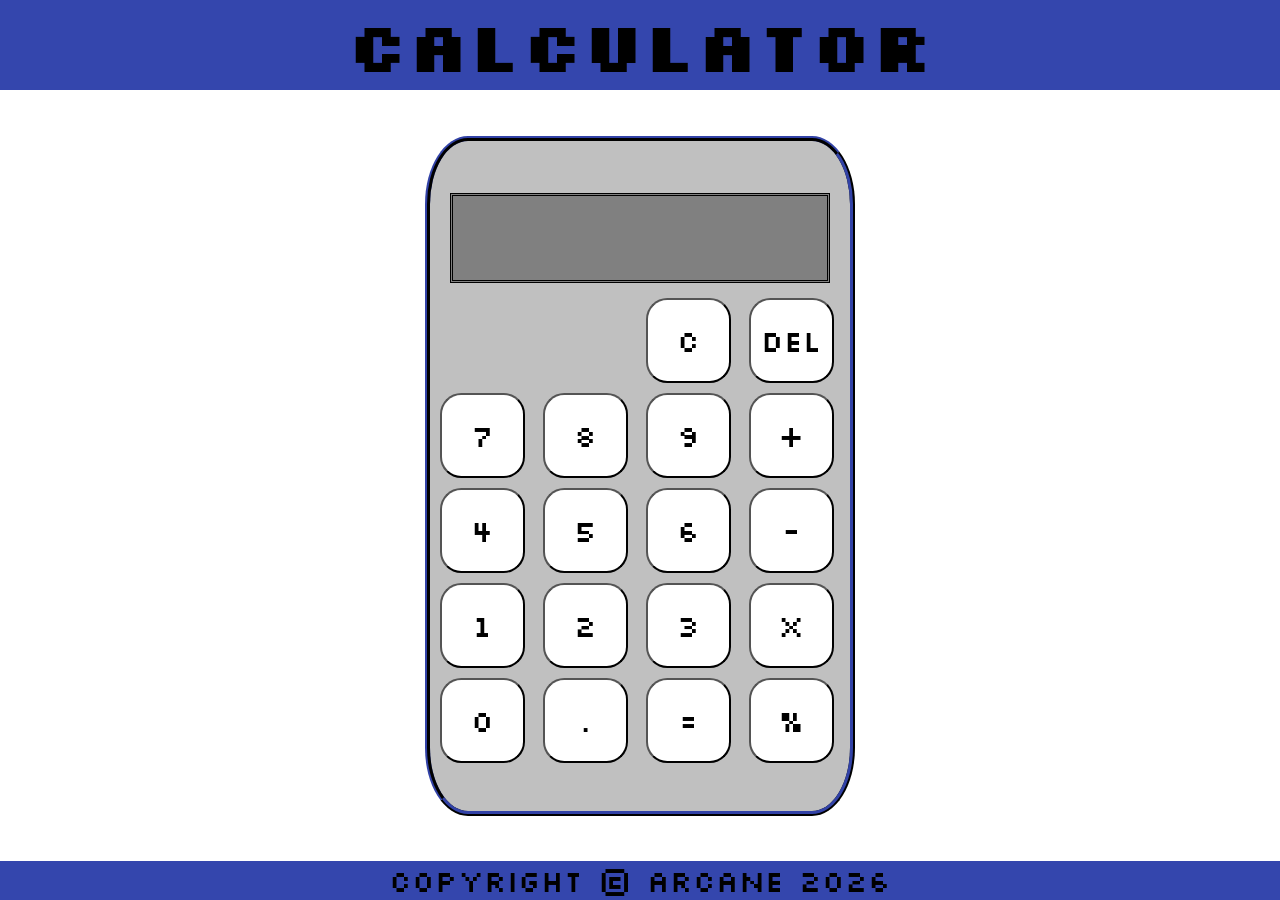
<file: index.html>
<!DOCTYPE html>
<html lang="en">
<head>
    <meta charset="UTF-8">
    <meta name="viewport" content="width=device-width, initial-scale=1.0">
    <title>TOP Calculator</title>
    <link rel="stylesheet" href="style.css">
    <script src="index.js" defer></script>
    <link href="https://fonts.googleapis.com/css2?family=Silkscreen:wght@400;700&display=swap" rel="stylesheet">
</head>
<body>
    <div class="header">
        <span class="title">CALCULATOR</span>
    </div>
    <div class="body">
        <div class="calculator">
            <div class="display">
                <span class="displayOutput"></span>
            </div>
            <div class="inputs">
                <div class="middle">
                    <button class="reset">C</button>
                    <button class="erase">del</button>
                </div>
                <div class="pad">
                    <div class="numbers">
                        <button class="seven">7</button>
                        <button class="eight">8</button>
                        <button class="nine">9</button>
                        <button class="four">4</button>
                        <button class="five">5</button>
                        <button class="six">6</button>
                        <button class="one">1</button>
                        <button class="two">2</button>
                        <button class="three">3</button>
                        <button class="zero">0</button>
                        <button class="decimal">.</button>
                        <button class="equal">=</button>
                    </div>
                    <div class="operators">
                        <button class="plus">+</button>
                        <button class="substract">-</button>
                        <button class="product">x</button>
                        <button class="divide">%</button>
                    </div>
                </div>
            </div>
        </div>
    </div>
    <div class="footer">
        <span class="footTitle">Copyright &copy; Arcane 2026</span>
    </div>
    
</body>
</html>
</file>
<file: style.css>
*,
*::after,
*::before   {
    box-sizing: border-box;
    font-family: "Silkscreen", sans-serif;
}

body    {
    display: flex;
    flex-direction: column;
    margin: 0;
    min-height: 100vh;
}

.header {
    background-color: rgb(52, 70, 173);
    display: flex;
    justify-content: center;
    align-items: center;
}

.title{
    font-size: 70px;
    font-weight: 700;
}

.footer {
    background-color: rgb(52, 70, 173);
    display: flex;
    justify-content: center;
    align-items: center;
}

.footTitle {
    font-size: 30px;
    font-weight: 500;
}

.body {
    display: flex;
    justify-content: center;
    align-items: center;
    margin: auto;
}

.calculator {
    display: flex;
    flex-flow: column wrap;
    width: 430px;
    height: 680px;
    background-color: silver;
    border: 5px ridge rgb(25, 33, 83);
    border-radius: 10%;
    padding: 20px 5px;
    margin: 10px;
    justify-content: center;
    align-items: center;
}

.display {
    background-color: gray;
    height: 90px;
    width: 380px;
    margin: 10px;
    border: double;
    display: flex;
    justify-content: end;
    align-items: center;
}

.displayOutput{
    font-size: 50px;
    height: fit-content;
    width: fit-content;
    overflow: hidden;
    display: inline-flex;
    justify-content: flex-end;
    /* letter-spacing: ; */
}
.inputs {
    display: flex;
    flex-direction: column;
    align-items: end;
}

.middle{
    padding-right: 6px;
}

.pad {
    display: flex;
    flex-direction: row;
}

button {
    background-color: white;
    /* border: 2px solid ; */
    border-radius: 25%;
    width: 85px;
    height: 85px;
    font-size: 190%;
    margin: 5px;
}
</file>
